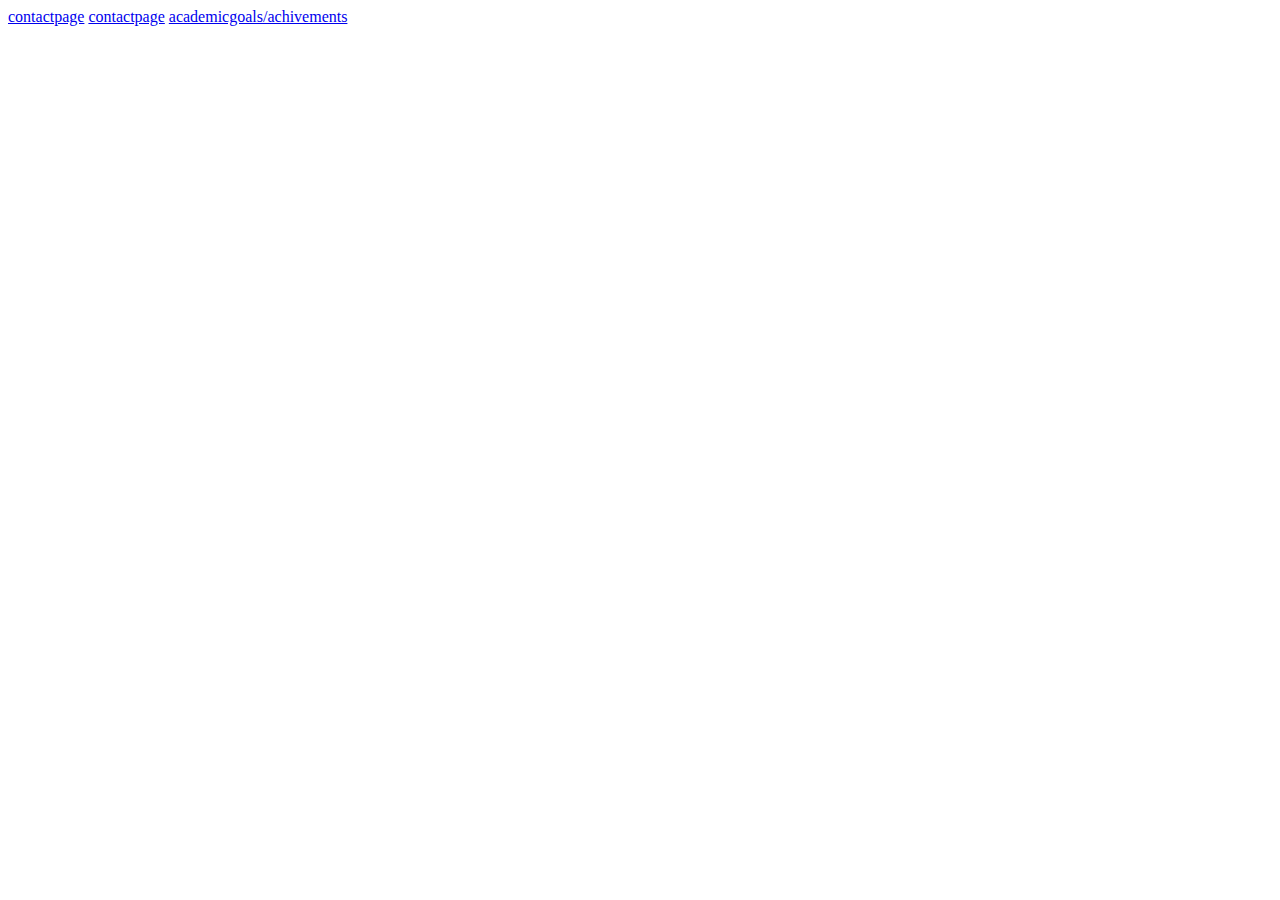
<file: index.html>
<!DOCTYPE html>
<html lang="en">
<head>
    <meta charset="UTF-8">
    <meta http-equiv="X-UA-Compatible" content="IE=edge">
    <meta name="viewport" content="width=device-width, initial-scale=1.0">
    <title>Document</title>
</head>
<body>
<a href="profilepage.html">contactpage</a>
<a href="contactpage.html">contactpage</a>
<a href="academicgoals.html">academicgoals/achivements</a>




    
</body>
</html>
</file>
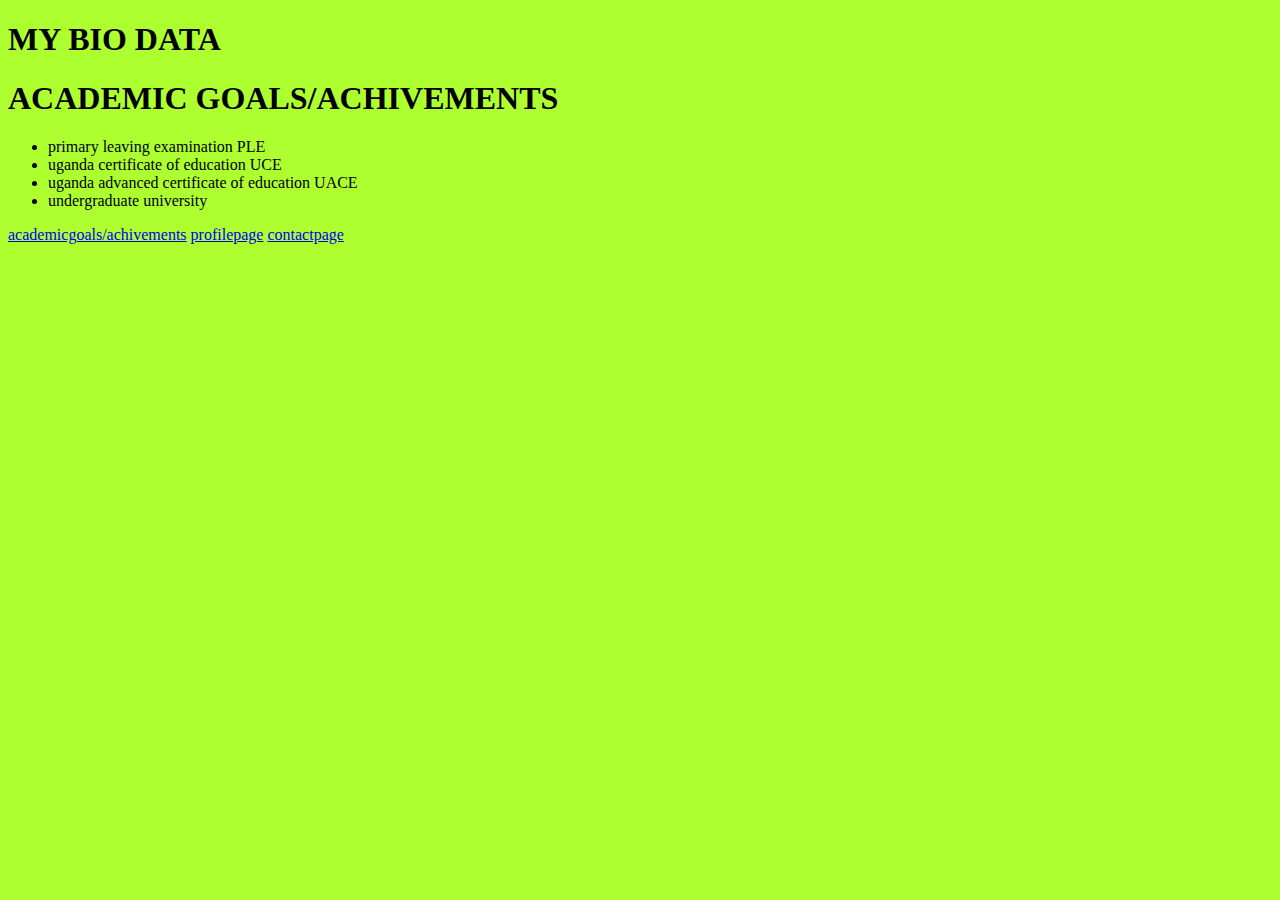
<file: academicgoals.html>
<!DOCTYPE html>
<html lang="en">
<head>
    <meta charset="UTF-8">
    <meta http-equiv="X-UA-Compatible" content="IE=edge">
    <meta name="viewport" content="width=device-width, initial-scale=1.0">
    <title>academicgoals/achivements</title>
    <link rel="stylesheet"href="style.css">
</head>
                            <H1>MY BIO DATA</H1> 

<body>
  <h1>ACADEMIC GOALS/ACHIVEMENTS</h1>  
<UL>
<li>primary leaving examination PLE</li>
<LI>uganda certificate of education UCE</LI>
<li>uganda advanced certificate of education UACE</li>
<li>undergraduate university</li>
</UL>

<a href="academicgoals.html">academicgoals/achivements</a>
<a href="profilepage.html">profilepage</a>
<a href="contactpage.html">contactpage</a>


</body>
</html>
</file>
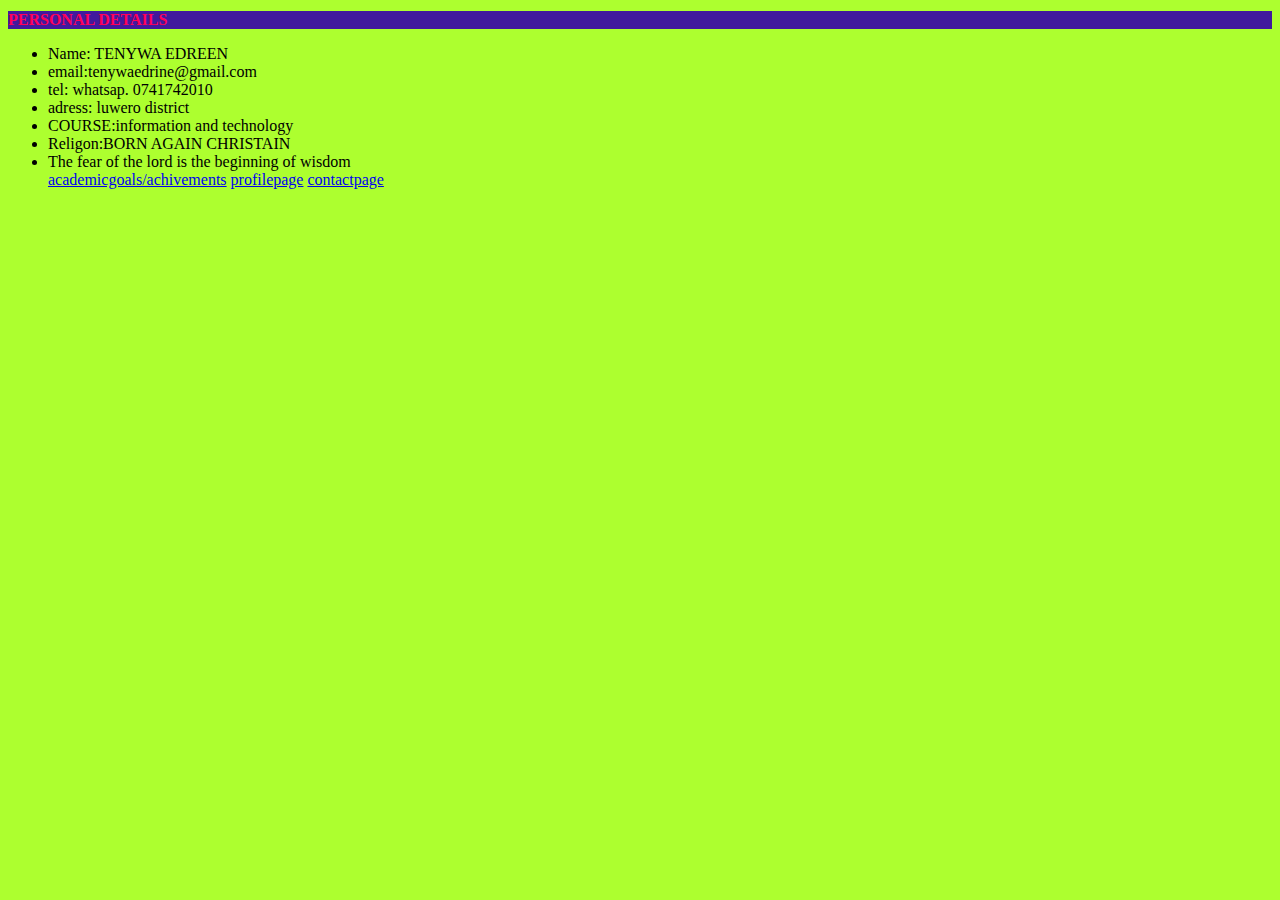
<file: contactpage.html>
<!DOCTYPE html>
<html lang="en">
<head>
    <meta charset="UTF-8">
    <meta http-equiv="X-UA-Compatible" content="IE=edge">
    <meta name="viewport" content="width=device-width, initial-scale=1.0">
    <title>contactpage</title>
    <link rel="stylesheet"href="style.css">
</head>
<style>
h1{
    color:rgb(255, 0, 89);
    font-size:medium;
    font-family:'Times New Roman', Times, serif;
    background-color: rgb(65, 25, 157);
}



</style>
<body>
    <h1>PERSONAL DETAILS</h1>
    <p>
<ul>
    <li>Name: TENYWA EDREEN</li>
<li>email:tenywaedrine@gmail.com</li>
<li>tel: whatsap. 0741742010</li>
<li>adress: luwero district</li>
<LI>COURSE:information and technology </LI>
<LI>Religon:BORN AGAIN CHRISTAIN</LI>
<LI>The fear of the lord is the beginning of wisdom</LI>



<a href="academicgoals.html">academicgoals/achivements</a>
<a href="profilepage.html">profilepage</a>
<a href="contactpage.html">contactpage</a>


</ul>




    </p>
</body>
</html>
</file>
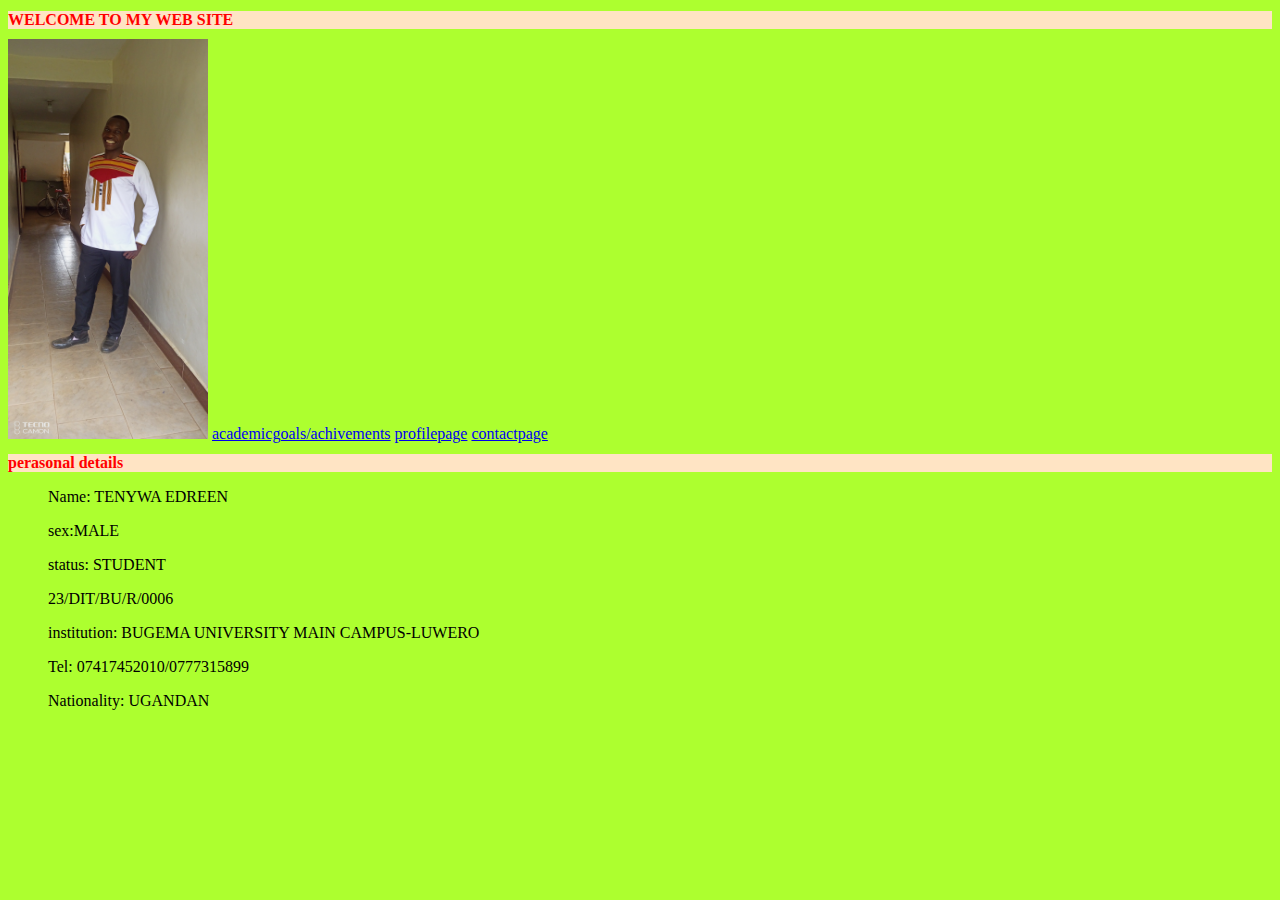
<file: profilepage.html>
<!DOCTYPE html>
<html lang="en">
<head>
    <meta charset="UTF-8">
    <meta http-equiv="X-UA-Compatible" content="IE=edge">
    <meta name="viewport" content="width=device-width, initial-scale=1.0">
    <title>profilepage</title>
    <link rel="stylesheet"href="style.css">
</head>

<H1>WELCOME TO MY WEB SITE </H1>
<img src="EDREEN T.jpg" width="200" height="400">


<style>
h1{
    color:red;
    font-size:medium;
    font-family:'Times New Roman', Times, serif;
    background-color: bisque;
}
ul>li{
    background-color: rgba(123,254,23,4);
}


</style>
<body>



<a href="academicgoals.html">academicgoals/achivements</a>
<a href="profilepage.html">profilepage</a>
<a href="contactpage.html">contactpage</a>


    <h1>perasonal details</h1>
    <ul>Name: TENYWA EDREEN</ul>
    <ul>sex:MALE</ul>
    <ul>status: STUDENT </ul>
    <ul>23/DIT/BU/R/0006</ul>
    <UL>institution: BUGEMA UNIVERSITY MAIN CAMPUS-LUWERO</UL>
    <UL>Tel: 07417452010/0777315899</UL>
    <ul>Nationality: UGANDAN</ul>
                   
</body>
</html
</file>
<file: style.css>
body{
 background-color: greenyellow;


}
</file>
